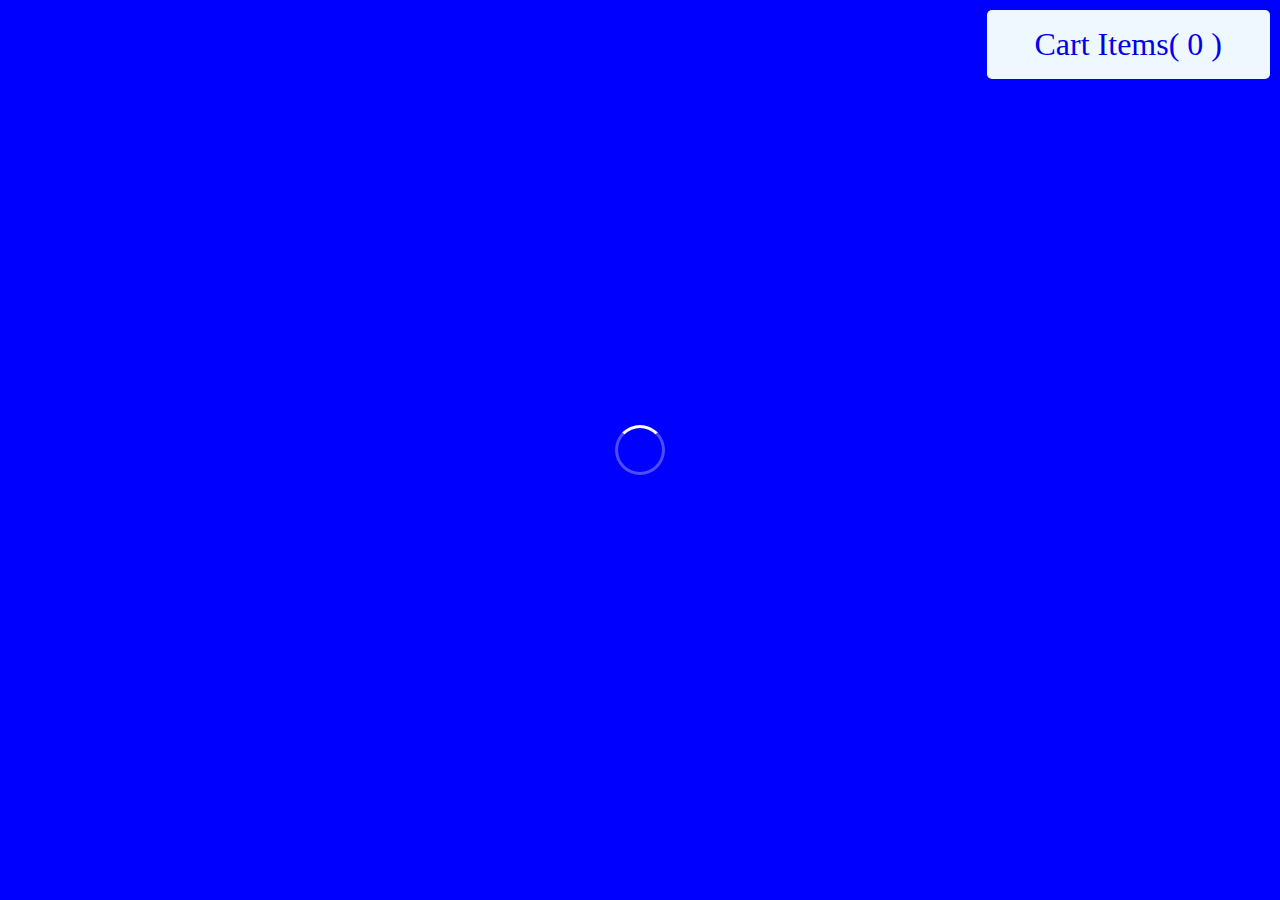
<file: index.html>
<!DOCTYPE html>
<html lang="en">
  <head>
    <meta charset="UTF-8" />
    <meta http-equiv="X-UA-Compatible" content="IE=edge" />
    <meta name="viewport" content="width=device-width, initial-scale=1.0" />
    <link rel="stylesheet" href="style.css" />
    <title>Document</title>
  </head>
  <body>
    <a href="/cart.html" class="cart-link"
      >Cart Items( <span id="cartCount">0</span> )</a
    >
    <div class="note">The message will be here</div>
    <div class="products-container">
      <div id="loading"></div>
      <!-- <div class="product">
        <div class="product-image">
          <img
            src="https://fakestoreapi.com/img/71-3HjGNDUL._AC_SY879._SX._UX._SY._UY_.jpg"
            alt=""
          />
        </div>
        <p class="product-name">Mens Casual Premium Slim Fit T-Shirts</p>
        <div class="detail">
          <p>$22.3</p>
          <a href="detail.html">Vie Detail</a>
        </div>
      </div>
      <div class="product">
        <div class="product-image">
          <img
            src="https://fakestoreapi.com/img/71-3HjGNDUL._AC_SY879._SX._UX._SY._UY_.jpg"
            alt=""
          />
        </div>
        <p class="product-name">Mens Casual Premium Slim Fit T-Shirts</p>
        <div class="detail">
          <p>$22.3</p>
          <a href="detail.html">Vie Detail</a>
        </div>
      </div>
      <div class="product">
        <div class="product-image">
          <img
            src="https://fakestoreapi.com/img/71-3HjGNDUL._AC_SY879._SX._UX._SY._UY_.jpg"
            alt=""
          />
        </div>
        <p class="product-name">Mens Casual Premium Slim Fit T-Shirts</p>
        <div class="detail">
          <p>$22.3</p>
          <a href="detail.html">Vie Detail</a>
        </div>
      </div>
      <div class="product">
        <div class="product-image">
          <img
            src="https://fakestoreapi.com/img/71-3HjGNDUL._AC_SY879._SX._UX._SY._UY_.jpg"
            alt=""
          />
        </div>
        <p class="product-name">Mens Casual Premium Slim Fit T-Shirts</p>
        <div class="detail">
          <p>$22.3</p>
          <a href="detail.html">Vie Detail</a>
        </div>
      </div>
      <div class="product">
        <div class="product-image">
          <img
            src="https://fakestoreapi.com/img/71-3HjGNDUL._AC_SY879._SX._UX._SY._UY_.jpg"
            alt=""
          />
        </div>
        <p class="product-name">Mens Casual Premium Slim Fit T-Shirts</p>
        <div class="detail">
          <p>$22.3</p>
          <a href="detail.html">Vie Detail</a>
        </div>
      </div> -->
    </div>
    <script src="app.js"></script>
  </body>
</html>
</file>
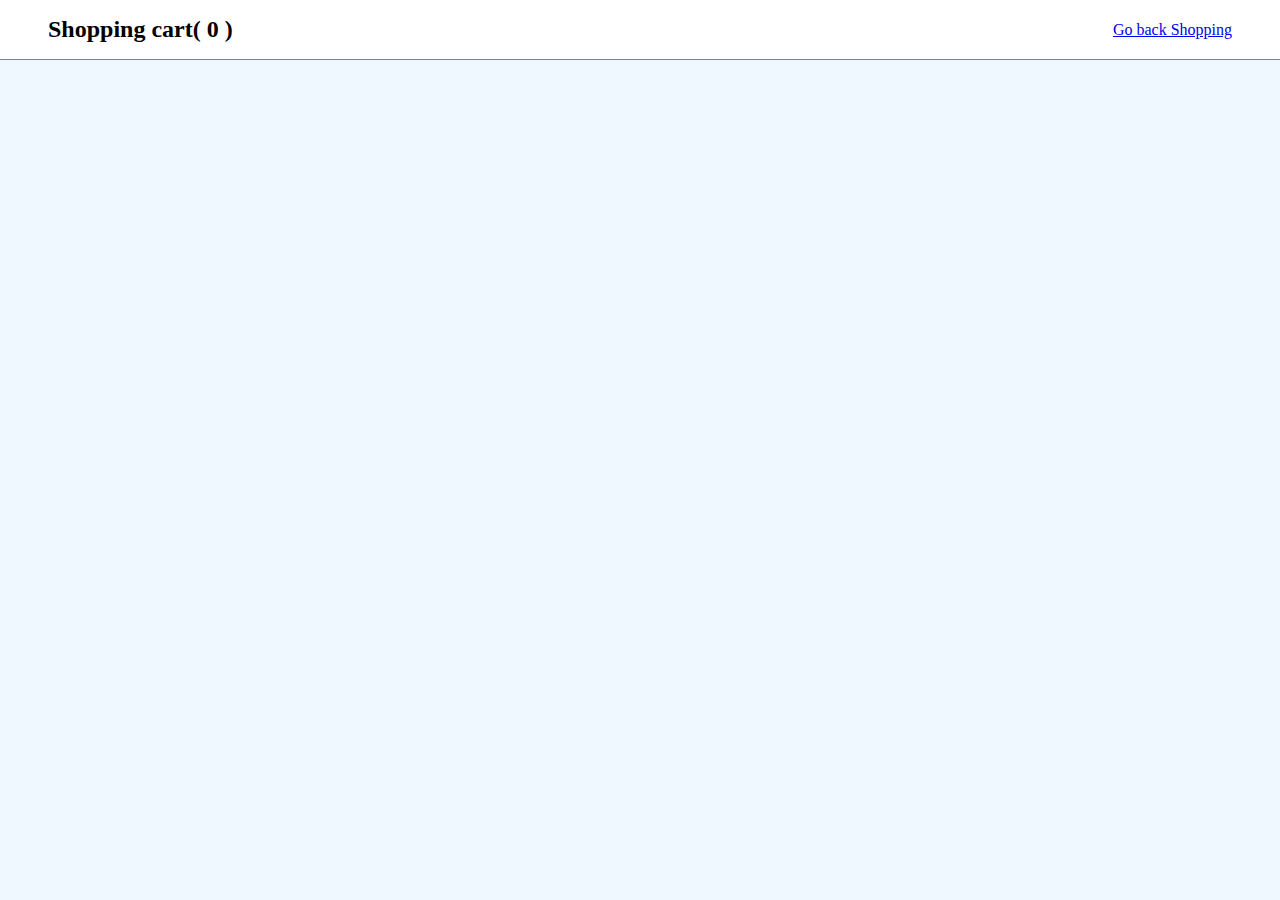
<file: cart.html>
<!DOCTYPE html>
<html lang="en">
  <head>
    <meta charset="UTF-8" />
    <meta name="viewport" content="width=device-width, initial-scale=1.0" />
    <link rel="stylesheet" href="style.css" />
    <title>Cart Page</title>
  </head>
  <body>
    <div class="note">The message will be here</div>
    <div class="cart-page">
      <div class="cart-header">
        <h2>Shopping cart( <span id="cartCount">0</span> )</h2>
        <a href="/">Go back Shopping</a>
      </div>
      <div class="cart">
        <div class="cart-items">
          <div class="cart-item">
            <div class="left">
              <img
                src="https://fakestoreapi.com/img/71-3HjGNDUL._AC_SY879._SX._UX._SY._UY_.jpg"
                alt=""
              />
              <p class="product-name">Mens Casual Premium Slim Fit T-Shirts</p>
            </div>
            <button class="delete-btn">Delete</button>
            <div class="right">
              <p class="pricew">$22.3</p>
            </div>
          </div>
          <div class="cart-item">
            <div class="left">
              <img
                src="https://fakestoreapi.com/img/71-3HjGNDUL._AC_SY879._SX._UX._SY._UY_.jpg"
                alt=""
              />
              <p class="product-name">Mens Casual Premium Slim Fit T-Shirts</p>
            </div>
            <button class="delete-btn">Delete</button>
            <div class="right">
              <p class="pricew">$22.3</p>
            </div>
          </div>
        </div>
      </div>
    </div>
    <script src="cart.js"></script>
  </body>
</html>
</file>
<file: style.css>
* {
  margin: 0;
  padding: 0;
  box-sizing: border-box;
  font-family: "Poppins";
}
body {
  position: relative;
}
.products-container {
  min-height: 100vh;
  background-color: blue;
  display: grid;
  grid-template-columns: repeat(auto-fit, minmax(18rem, 1fr));
  place-items: center;
  gap: 1rem;
  padding: 5rem 1rem;
}
.product {
  display: flex;
  flex-direction: column;
  justify-content: center;
  align-items: center;
  gap: 1rem;
  background-color: white;
  border-radius: 5px;
  padding: 1rem;
}
.detail {
  display: flex;
  align-items: center;
  gap: 2rem;
}
.product img {
  width: 100%;
  height: 300px;
  object-fit: contain;
}
.cart-link {
  position: fixed;
  top: 10px;
  right: 10px;
  padding: 1rem 3rem;
  background-color: aliceblue;
  border-radius: 5px;
  text-decoration: none;
  font-size: 2rem;
}
#loading {
  display: none;
  width: 50px;
  height: 50px;
  border: 3px solid rgba(255, 255, 255, 0.3);
  border-radius: 50%;
  border-top-color: #fff;
  animation: spin 1s ease-in-out infinite;
  /* -webkit-animation: spin 1s ease-in-out infinite; */
}

@keyframes spin {
  to {
    -webkit-transform: rotate(360deg);
  }
}
@-webkit-keyframes spin {
  to {
    -webkit-transform: rotate(360deg);
  }
}
.add-to-cart,
.delete-btn {
  padding: 1rem 3rem;
  background-color: black;
  color: white;
  font-size: 18px;
  cursor: pointer;
  border: none;
  outline: none;
  border-radius: 2rem;
}
.delete-btn {
  background-color: tomato;
}

.note {
  position: fixed;
  margin: auto;
  top: 10px;
  left: -300px;
  background-color: rgb(15, 174, 15);
  border-radius: 5px;
  padding: 1rem 3rem;
  color: whitesmoke;
  max-width: 60%;
  transition: all 0.5s ease-in-out;
}

.cart-page {
  background-color: aliceblue;
  min-height: 100vh;
  display: flex;
  /* align-items: center; */
  /* justify-content: center; */
  flex-direction: column;
  gap: 1rem;
}
.cart-header {
  border-bottom: 1px solid #858484;
  padding: 1rem 3rem;
  background-color: white;
  display: flex;
  align-items: center;
  justify-content: space-between;
}
.cart-items {
  display: flex;
  flex-direction: column;
  gap: 1rem;
}
.cart-item {
  max-width: 60%;
  border-radius: 10px;
  background-color: white;
  display: flex;
  align-items: center;
  justify-content: space-between;
  padding: 1rem 3rem;
  box-shadow: rgba(0, 0, 0, 0.24) 0px 3px 8px;
}

.left {
  display: flex;
  align-items: center;
  gap: 1rem;
}
.left img {
  height: 100px;
}

@media (max-width: 768px) {
  .cart-item {
    max-width: 100%;
  }
}
</file>
